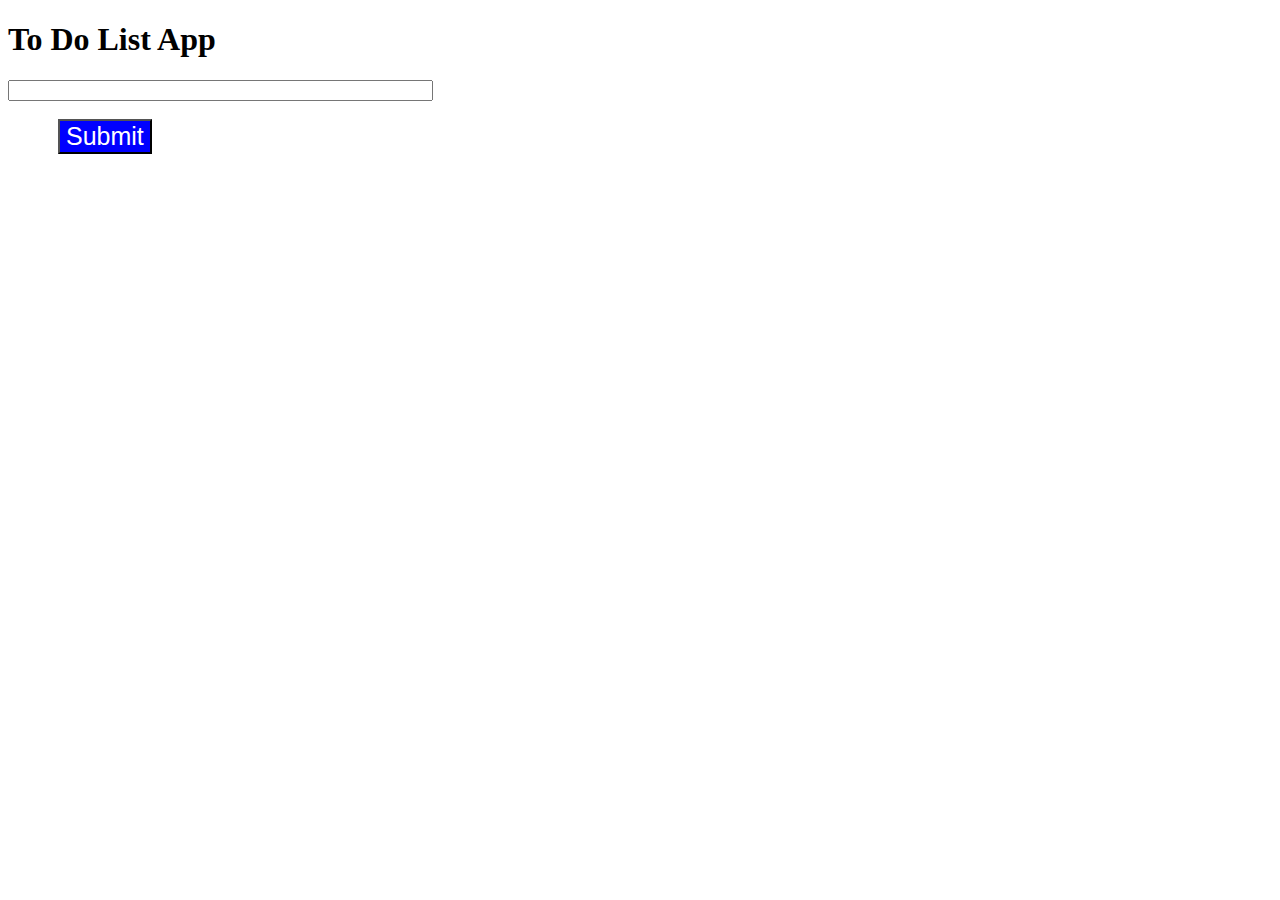
<file: index.html>
<!DOCTYPE html>
<html lang="en">

<head>
    <meta charset="UTF-8">
    <meta name="viewport" content="width=device-width, initial-scale=1.0">
    <meta http-equiv="X-UA-Compatible" content="ie=edge">
    <title>Document</title>
    <link rel="stylesheet" href="style.css" type="text/css">

</head>

<body>


    <h1>To Do List App </h1>
    <form id="todoform">
        <input type="text" id="todoinput" size="50px"> <br> <br>
        <button type="button" onclick="todolistmethod()">  Submit </button>
        
    </form>
    <ol id="todolist">
        <br>
    </ol>






    <script src="script.js"></script>
</body>

</html>
</file>
<file: style.css>
ol {
     font-family: Verdana, Geneva, Tahoma, sans-serif;
     font-size: 20px;
     color: green;
 }
 
 button {
     color: white;
     background-color: blue;
     font-size: 25px;
     margin-left: 50px;
 }
</file>
